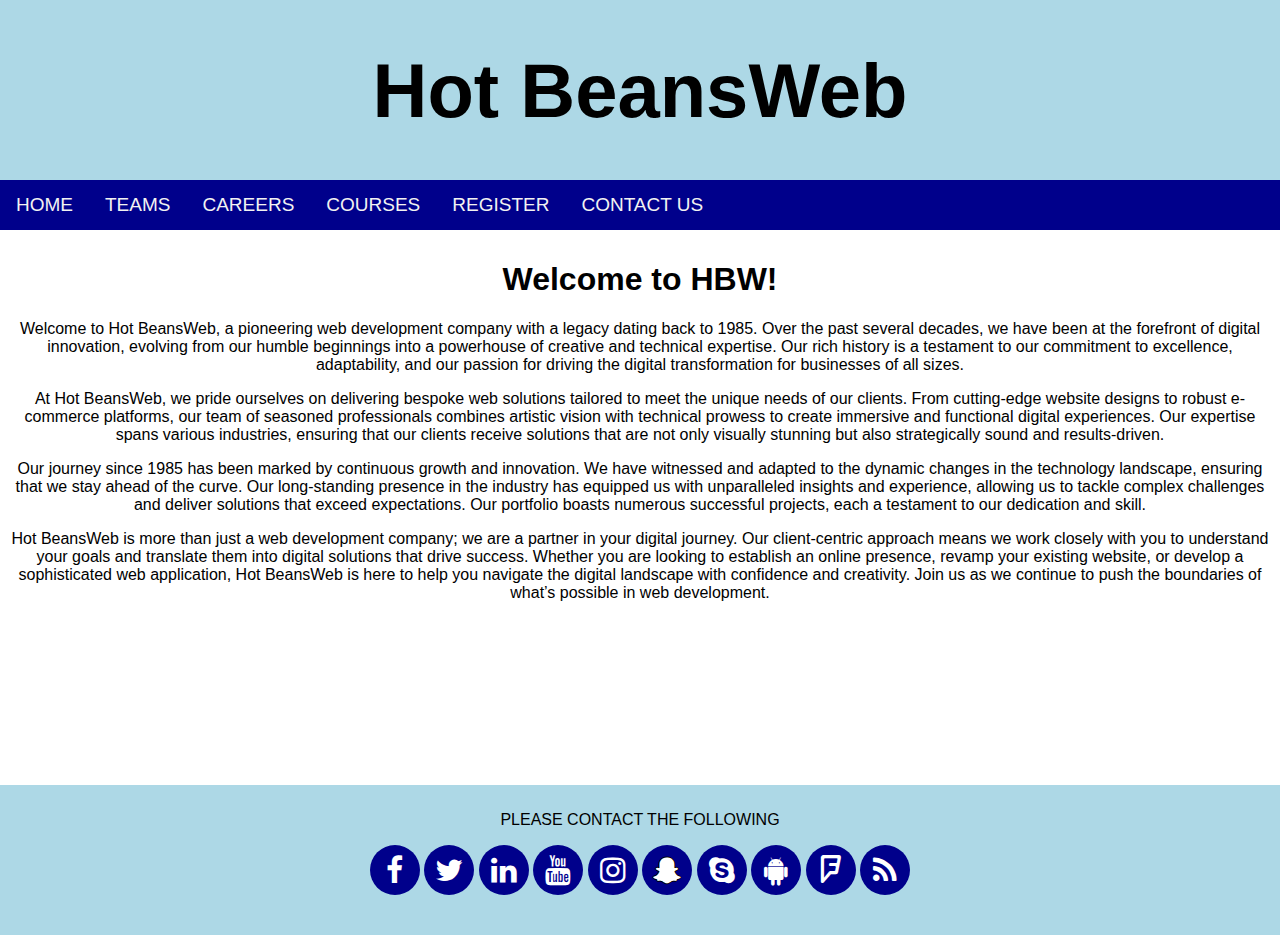
<file: index.html>
<!DOCTYPE html>
<html lang="en">
<head>
<title>CSS Template</title>
<meta charset="utf-8">
<meta name="viewport" content="width=device-width, initial-scale=1">
<link rel="stylesheet" href="https://cdnjs.cloudflare.com/ajax/libs/font-awesome/4.7.0/css/font-awesome.min.css">
<link rel="stylesheet" href="content.css">	
<style>
header {
    background-color: lightblue;
    color: black;
    text-align: center;
    padding: 1em;
    flex: 0 0 20%;
}

.flashing-title {
    animation: flash 1s infinite;
    font-size: 76px;
}

@keyframes flash {
    0%, 100% { opacity: 1; }
    50% { opacity: 0; }
}
</style>
</head>
<body>
<div class="title"><header>
<h1 class="flashing-title">Hot BeansWeb</h1>
</header></div>
<div class="topnav" align="center">
  <a href="index.html">HOME</a>
  <a href="teams.html">TEAMS</a>
  <a href="career.html">CAREERS</a>
  <a href="courses.html">COURSES</a>
  <a href="register.html">REGISTER</a>
  <a href="contact us.html">CONTACT US</a>
</div>

<div class="content">
  <h1>Welcome to HBW!</h1>
  <div>
    <div>
      <div></div>
    </div>
  </div>
  <div>
    <p>Welcome to Hot BeansWeb, a pioneering web development company with a legacy dating back to 1985. Over the past several decades, we have been at the forefront of digital innovation, evolving from our humble beginnings into a powerhouse of creative and technical expertise. Our rich history is a testament to our commitment to excellence, adaptability, and our passion for driving the digital transformation for businesses of all sizes.</p>
    <p>At Hot BeansWeb, we pride ourselves on delivering bespoke web solutions tailored to meet the unique needs of our clients. From cutting-edge website designs to robust e-commerce platforms, our team of seasoned professionals combines artistic vision with technical prowess to create immersive and functional digital experiences. Our expertise spans various industries, ensuring that our clients receive solutions that are not only visually stunning but also strategically sound and results-driven.</p>
    <p>Our journey since 1985 has been marked by continuous growth and innovation. We have witnessed and adapted to the dynamic changes in the technology landscape, ensuring that we stay ahead of the curve. Our long-standing presence in the industry has equipped us with unparalleled insights and experience, allowing us to tackle complex challenges and deliver solutions that exceed expectations. Our portfolio boasts numerous successful projects, each a testament to our dedication and skill.</p>
    <p>Hot BeansWeb is more than just a web development company; we are a partner in your digital journey. Our client-centric approach means we work closely with you to understand your goals and translate them into digital solutions that drive success. Whether you are looking to establish an online presence, revamp your existing website, or develop a sophisticated web application, Hot BeansWeb is here to help you navigate the digital landscape with confidence and creativity. Join us as we continue to push the boundaries of what&rsquo;s possible in web development.</p>
    <p>&nbsp;</p>
    <p><iframe width="560" height="315" src="https://www.youtube.com/embed/l1EssrLxt7E?si=9Au7bFNTtFa4MBZh" title="YouTube video player" frameborder="0" allow="accelerometer; autoplay; clipboard-write; encrypted-media; gyroscope; picture-in-picture; web-share" referrerpolicy="strict-origin-when-cross-origin" allowfullscreen></iframe>&nbsp;</p>
  </div>
  <div>
    <div></div>
  </div>
</div>

<div class="footer">
<p style="color: #000000">PLEASE CONTACT THE FOLLOWING</p>
 <a href="https://en-gb.facebook.com/" class="fa fa-facebook" target="_blank"></a>
<a href="https://twitter.com/?lang=en" class="fa fa-twitter" target="_blank"></a>
<a href="https://uk.linkedin.com/" class="fa fa-linkedin" target="_blank"></a>
<a href="https://www.youtube.com/" class="fa fa-youtube" target="_blank"></a>
<a href="https://www.instagram.com/" class="fa fa-instagram" target="_blank"></a>
<a href="https://www.snapchat.com/" class="fa fa-snapchat-ghost" target="_blank"></a>
<a href="https://www.skype.com/en/" class="fa fa-skype" target="_blank"></a>
<a href="https://www.android.com/intl/en_uk/" class="fa fa-android" target="_blank"></a>
<a href="https://foursquare.com/" class="fa fa-foursquare" target="_blank"></a>
<a href="https://rss.com/" class="fa fa-rss" target="_blank"></a>
</div>

</body>
</html>
</file>
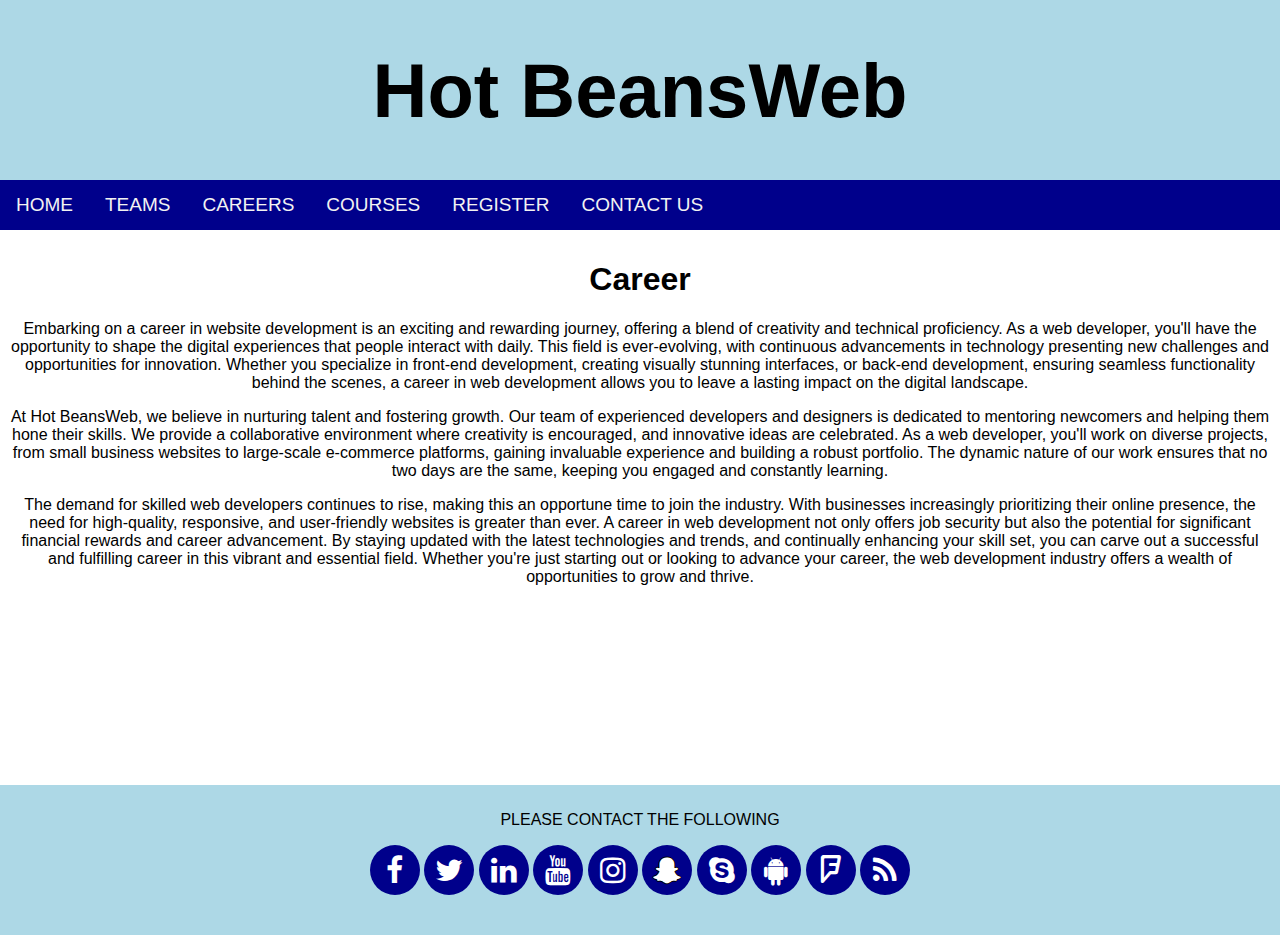
<file: career.html>
<!DOCTYPE html>
<html lang="en">
<head>
<title>CSS Template</title>
<meta charset="utf-8">
<meta name="viewport" content="width=device-width, initial-scale=1">
<link rel="stylesheet" href="https://cdnjs.cloudflare.com/ajax/libs/font-awesome/4.7.0/css/font-awesome.min.css">
<link rel="stylesheet" href="content.css">	
<style>
header {
    background-color: lightblue;
    color: black;
    text-align: center;
    padding: 1em;
    flex: 0 0 20%;
}

.flashing-title {
    animation: flash 1s infinite;
    font-size: 76px;
}

@keyframes flash {
    0%, 100% { opacity: 1; }
    50% { opacity: 0; }
}
</style>
</head>
<body>
<div class="title"><header>
<h1 class="flashing-title">Hot BeansWeb</h1>
</header></div>
<div class="topnav" align="center">
  <a href="index.html">HOME</a>
  <a href="teams.html">TEAMS</a>
  <a href="career.html">CAREERS</a>
  <a href="courses.html">COURSES</a>
  <a href="register.html">REGISTER</a>
  <a href="contact us.html">CONTACT US</a>
</div>

<div class="content">
  <h1>Career</h1>
  <div>
    <div>
      <div></div>
    </div>
  </div>
  <div>
    <p>Embarking on a career in website development is an exciting and rewarding journey, offering a blend of creativity and technical proficiency. As a web developer, you'll have the opportunity to shape the digital experiences that people interact with daily. This field is ever-evolving, with continuous advancements in technology presenting new challenges and opportunities for innovation. Whether you specialize in front-end development, creating visually stunning interfaces, or back-end development, ensuring seamless functionality behind the scenes, a career in web development allows you to leave a lasting impact on the digital landscape.</p>
    <p>At Hot BeansWeb, we believe in nurturing talent and fostering growth. Our team of experienced developers and designers is dedicated to mentoring newcomers and helping them hone their skills. We provide a collaborative environment where creativity is encouraged, and innovative ideas are celebrated. As a web developer, you'll work on diverse projects, from small business websites to large-scale e-commerce platforms, gaining invaluable experience and building a robust portfolio. The dynamic nature of our work ensures that no two days are the same, keeping you engaged and constantly learning.</p>
    <p>The demand for skilled web developers continues to rise, making this an opportune time to join the industry. With businesses increasingly prioritizing their online presence, the need for high-quality, responsive, and user-friendly websites is greater than ever. A career in web development not only offers job security but also the potential for significant financial rewards and career advancement. By staying updated with the latest technologies and trends, and continually enhancing your skill set, you can carve out a successful and fulfilling career in this vibrant and essential field. Whether you're just starting out or looking to advance your career, the web development industry offers a wealth of opportunities to grow and thrive.</p>
    <p>&nbsp;</p>
    <p><iframe width="560" height="315" src="https://www.youtube.com/embed/XmWkcePhf84?si=BIb3DY8gKinS_fQ6" title="YouTube video player" frameborder="0" allow="accelerometer; autoplay; clipboard-write; encrypted-media; gyroscope; picture-in-picture; web-share" referrerpolicy="strict-origin-when-cross-origin" allowfullscreen></iframe></p>
  </div>
  <div>
  </div>
</div>

<div class="footer">
<p style="color: #000000">PLEASE CONTACT THE FOLLOWING</p>
 <a href="https://en-gb.facebook.com/" class="fa fa-facebook" target="_blank"></a>
<a href="https://twitter.com/?lang=en" class="fa fa-twitter" target="_blank"></a>
<a href="https://uk.linkedin.com/" class="fa fa-linkedin" target="_blank"></a>
<a href="https://www.youtube.com/" class="fa fa-youtube" target="_blank"></a>
<a href="https://www.instagram.com/" class="fa fa-instagram" target="_blank"></a>
<a href="https://www.snapchat.com/" class="fa fa-snapchat-ghost" target="_blank"></a>
<a href="https://www.skype.com/en/" class="fa fa-skype" target="_blank"></a>
<a href="https://www.android.com/intl/en_uk/" class="fa fa-android" target="_blank"></a>
<a href="https://foursquare.com/" class="fa fa-foursquare" target="_blank"></a>
<a href="https://rss.com/" class="fa fa-rss" target="_blank"></a>
</div>

</body>
</html>
</file>
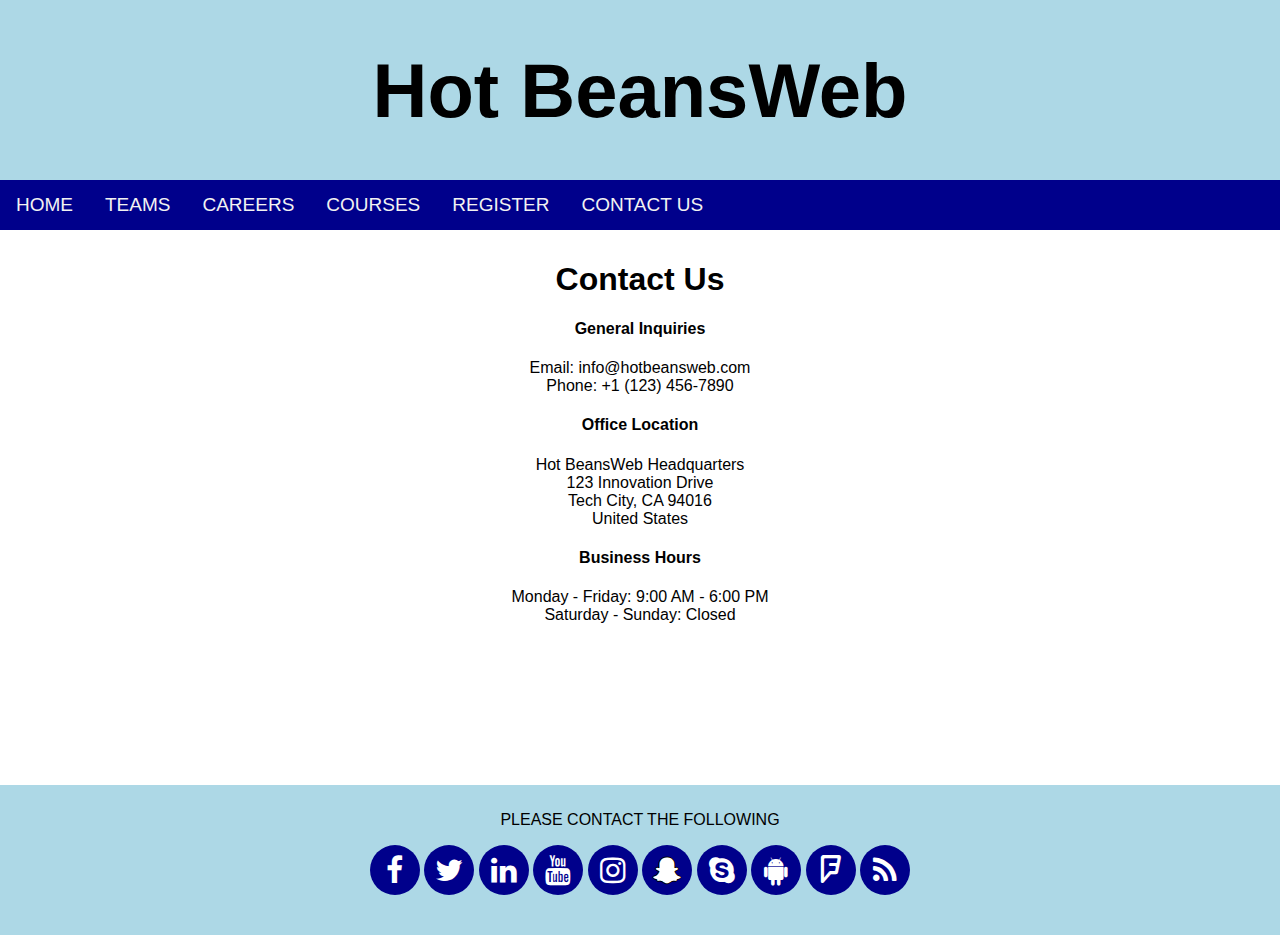
<file: contact us.html>
<!DOCTYPE html>
<html lang="en">
<head>
<title>CSS Template</title>
<meta charset="utf-8">
<meta name="viewport" content="width=device-width, initial-scale=1">
<link rel="stylesheet" href="https://cdnjs.cloudflare.com/ajax/libs/font-awesome/4.7.0/css/font-awesome.min.css">
<link rel="stylesheet" href="content.css">	
<style>
header {
    background-color: lightblue;
    color: black;
    text-align: center;
    padding: 1em;
    flex: 0 0 20%;
}

.flashing-title {
    animation: flash 1s infinite;
    font-size: 76px;
}

@keyframes flash {
    0%, 100% { opacity: 1; }
    50% { opacity: 0; }
}
</style>
</head>
<body>
<div class="title"><header>
<h1 class="flashing-title">Hot BeansWeb</h1>
</header></div>
<div class="topnav" align="center">
  <a href="index.html">HOME</a>
  <a href="teams.html">TEAMS</a>
  <a href="career.html">CAREERS</a>
  <a href="courses.html">COURSES</a>
  <a href="register.html">REGISTER</a>
  <a href="contact us.html">CONTACT US</a>
</div>

<div class="content">
  <h1>Contact Us</h1>
  <div>
    <div>
      <div></div>
    </div>
  </div>
  <div>
    <h4>General Inquiries</h4>
    <p>Email: <a target="_new" rel="noreferrer">info@hotbeansweb.com</a><br>
      Phone: +1 (123) 456-7890</p>
    <h4>Office Location</h4>
    <p>Hot BeansWeb Headquarters<br>
      123 Innovation Drive<br>
      Tech City, CA 94016<br>
      United States</p>
    <h4>Business Hours</h4>
    <p>Monday - Friday: 9:00 AM - 6:00 PM<br>
      Saturday - Sunday: Closed</p>
    <p>
      <iframe src="https://www.google.com/maps/embed?pb=!1m18!1m12!1m3!1d12625.646315964155!2d-122.46029972918056!3d37.71001597762325!2m3!1f0!2f0!3f0!3m2!1i1024!2i768!4f13.1!3m3!1m2!1s0x808f7c3ca8902a59%3A0x8c62880fe05e9b5c!2sDaly%20City%2C%20CA%2094016%2C%20USA!5e0!3m2!1sen!2suk!4v1716488413925!5m2!1sen!2suk" width="600" height="450" style="border:0;" allowfullscreen="" loading="lazy" referrerpolicy="no-referrer-when-downgrade"></iframe>
    </p>
  </div>
  <div>
    <div></div>
  </div>
</div>

<div class="footer">
<p style="color: #000000">PLEASE CONTACT THE FOLLOWING</p>
 <a href="https://en-gb.facebook.com/" class="fa fa-facebook" target="_blank"></a>
<a href="https://twitter.com/?lang=en" class="fa fa-twitter" target="_blank"></a>
<a href="https://uk.linkedin.com/" class="fa fa-linkedin" target="_blank"></a>
<a href="https://www.youtube.com/" class="fa fa-youtube" target="_blank"></a>
<a href="https://www.instagram.com/" class="fa fa-instagram" target="_blank"></a>
<a href="https://www.snapchat.com/" class="fa fa-snapchat-ghost" target="_blank"></a>
<a href="https://www.skype.com/en/" class="fa fa-skype" target="_blank"></a>
<a href="https://www.android.com/intl/en_uk/" class="fa fa-android" target="_blank"></a>
<a href="https://foursquare.com/" class="fa fa-foursquare" target="_blank"></a>
<a href="https://rss.com/" class="fa fa-rss" target="_blank"></a>
</div>

</body>
</html>
</file>
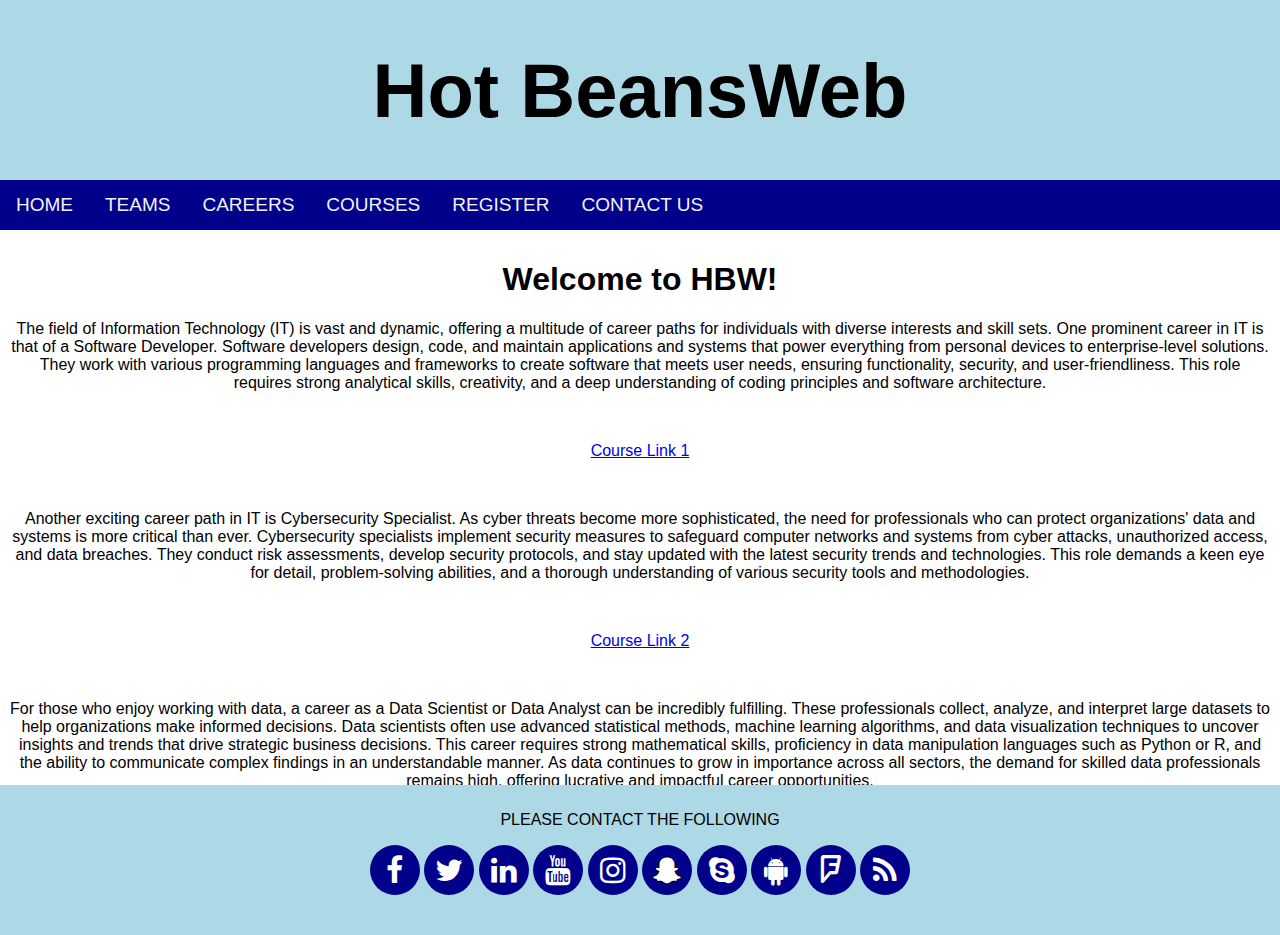
<file: courses.html>
<!DOCTYPE html>
<html lang="en">
<head>
<title>CSS Template</title>
<meta charset="utf-8">
<meta name="viewport" content="width=device-width, initial-scale=1">
<link rel="stylesheet" href="https://cdnjs.cloudflare.com/ajax/libs/font-awesome/4.7.0/css/font-awesome.min.css">
<link rel="stylesheet" href="content.css">	
<style>
header {
    background-color: lightblue;
    color: black;
    text-align: center;
    padding: 1em;
    flex: 0 0 20%;
}

.flashing-title {
    animation: flash 1s infinite;
    font-size: 76px;
}

@keyframes flash {
    0%, 100% { opacity: 1; }
    50% { opacity: 0; }
}
</style>
</head>
<body>
<div class="title"><header>
<h1 class="flashing-title">Hot BeansWeb</h1>
</header></div>
<div class="topnav" align="center">
  <a href="index.html">HOME</a>
  <a href="teams.html">TEAMS</a>
  <a href="career.html">CAREERS</a>
  <a href="courses.html">COURSES</a>
  <a href="register.html">REGISTER</a>
  <a href="contact us.html">CONTACT US</a>
</div>

<div class="content">
  <h1>Welcome to HBW!</h1>
  <div>
    <div>
      <div></div>
    </div>
  </div>
  <div>
    <p>The field of Information Technology (IT) is vast and dynamic, offering a multitude of career paths for individuals with diverse interests and skill sets. One prominent career in IT is that of a Software Developer. Software developers design, code, and maintain applications and systems that power everything from personal devices to enterprise-level solutions. They work with various programming languages and frameworks to create software that meets user needs, ensuring functionality, security, and user-friendliness. This role requires strong analytical skills, creativity, and a deep understanding of coding principles and software architecture.</p>
    <p>&nbsp;</p>
    <p><a href="https://www.coursera.org/courses?query=programming" target="_blank">Course Link 1 </a></p>
    <p>&nbsp;</p>
    <p>Another exciting career path in IT is Cybersecurity Specialist. As cyber threats become more sophisticated, the need for professionals who can protect organizations' data and systems is more critical than ever. Cybersecurity specialists implement security measures to safeguard computer networks and systems from cyber attacks, unauthorized access, and data breaches. They conduct risk assessments, develop security protocols, and stay updated with the latest security trends and technologies. This role demands a keen eye for detail, problem-solving abilities, and a thorough understanding of various security tools and methodologies.</p>
    <p>&nbsp;</p>
    <p><a href="https://itcertify.co.uk/cyber-security-st/?gad_source=1&gclid=EAIaIQobChMIsY3c9LOkhgMVjoVoCR3SFwgNEAAYAyAAEgJM6PD_BwE" target="_blank">Course Link 2 </a></p>
    <p>&nbsp;</p>
    <p>For those who enjoy working with data, a career as a Data Scientist or Data Analyst can be incredibly fulfilling. These professionals collect, analyze, and interpret large datasets to help organizations make informed decisions. Data scientists often use advanced statistical methods, machine learning algorithms, and data visualization techniques to uncover insights and trends that drive strategic business decisions. This career requires strong mathematical skills, proficiency in data manipulation languages such as Python or R, and the ability to communicate complex findings in an understandable manner. As data continues to grow in importance across all sectors, the demand for skilled data professionals remains high, offering lucrative and impactful career opportunities.</p>
    <p>&nbsp;</p>
    <p><a href="https://www.libf.ac.uk/lp/msc-data-science-online/?utm_source=google&utm_medium=cpc&utm_campaign=20871867546&utm_term=data+science&utm_content=157126752379&device=c&campaignname=G+-+LIBF+-+ALLE+-+Europe+-+UK+-+Programmes+-+U+-+P&gad_source=1&gclid=EAIaIQobChMI4snbj7SkhgMVipdoCR3voA00EAAYASAAEgLa_vD_BwE" target="_blank">Course Link 3</a></p>
  </div>
  <div>
    <div></div>
  </div>
</div>

<div class="footer">
<p style="color: #000000">PLEASE CONTACT THE FOLLOWING</p>
 <a href="https://en-gb.facebook.com/" class="fa fa-facebook" target="_blank"></a>
<a href="https://twitter.com/?lang=en" class="fa fa-twitter" target="_blank"></a>
<a href="https://uk.linkedin.com/" class="fa fa-linkedin" target="_blank"></a>
<a href="https://www.youtube.com/" class="fa fa-youtube" target="_blank"></a>
<a href="https://www.instagram.com/" class="fa fa-instagram" target="_blank"></a>
<a href="https://www.snapchat.com/" class="fa fa-snapchat-ghost" target="_blank"></a>
<a href="https://www.skype.com/en/" class="fa fa-skype" target="_blank"></a>
<a href="https://www.android.com/intl/en_uk/" class="fa fa-android" target="_blank"></a>
<a href="https://foursquare.com/" class="fa fa-foursquare" target="_blank"></a>
<a href="https://rss.com/" class="fa fa-rss" target="_blank"></a>
</div>

</body>
</html>
</file>
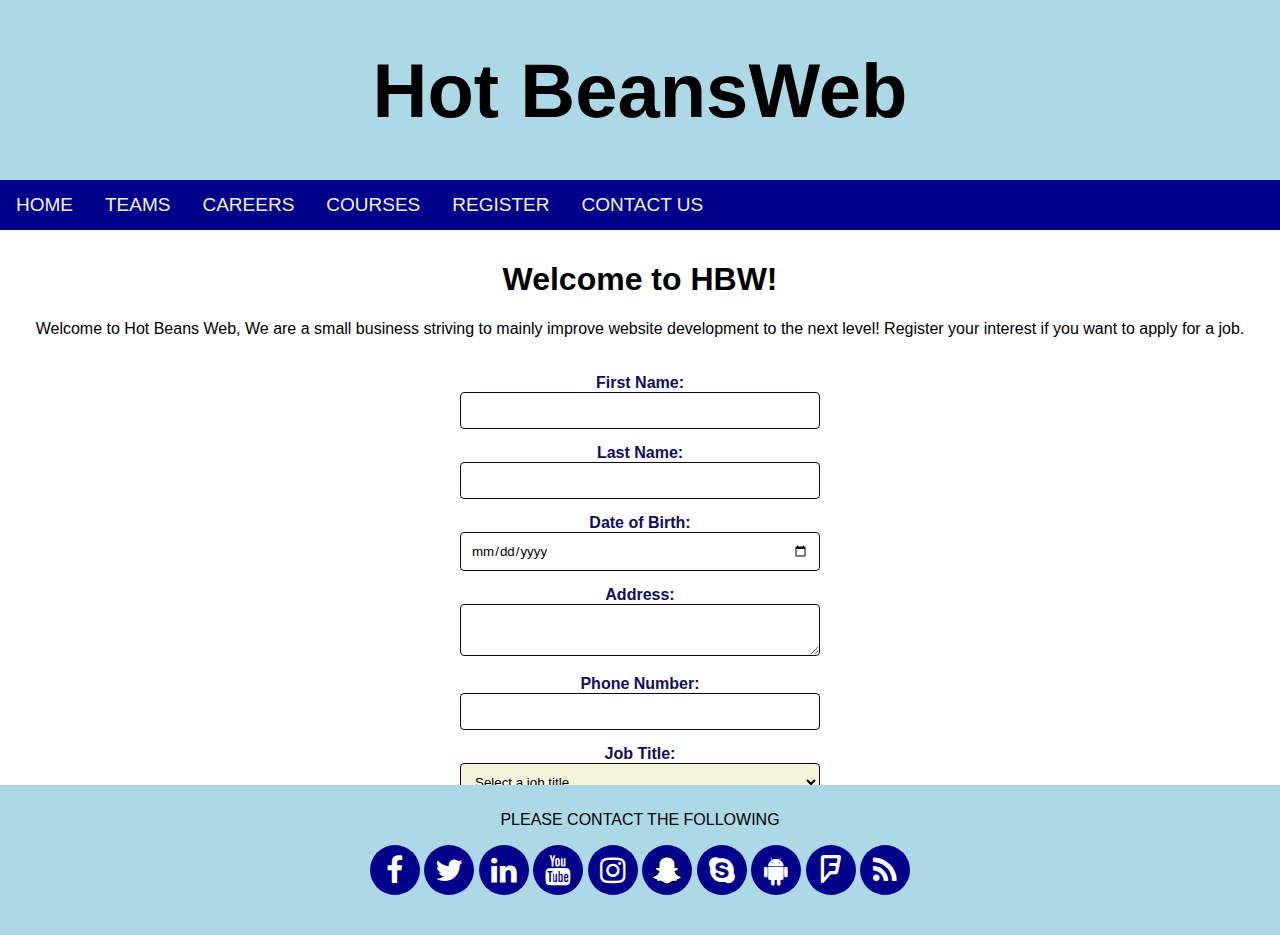
<file: register.html>
<!DOCTYPE html>
<html lang="en">
<head>
<title>CSS Template</title>
<meta charset="utf-8">
<meta name="viewport" content="width=device-width, initial-scale=1">
<link rel="stylesheet" href="https://cdnjs.cloudflare.com/ajax/libs/font-awesome/4.7.0/css/font-awesome.min.css">
<link rel="stylesheet" href="content.css">	
<style>
header {
    background-color: lightblue;
    color: black;
    text-align: center;
    padding: 1em;
    flex: 0 0 20%;
}

.flashing-title {
    animation: flash 1s infinite;
    font-size: 76px;
}

@keyframes flash {
    0%, 100% { opacity: 1; }
    50% { opacity: 0; }
}

form {
  max-width: 400px;
  margin: 0 auto;
  background-color: #ffffff; /* White */
  padding: 20px;
  border-radius: 5px;
}

.form-group {
  margin-bottom: 15px;
}

label {
  display: block;
  font-weight: bold;
  color: #000000; /* Black */
}

input[type="text"],
input[type="date"],
input[type="tel"],
textarea,
select {
  width: 100%;
  padding: 10px;
  border-radius: 4px;
  border: 1px solid #000000; /* Black */
  color: #000000; /* Black */
}

select {
  background-color: #ffffff; /* White */
}

button[type="submit"] {
  background-color: #000000; /* Black */
  color: #ffffff; /* White */
  padding: 10px 20px;
  border: none;
  border-radius: 4px;
  cursor: pointer;
}

button[type="submit"]:hover {
  background-color: #000000; /* Black */
  color: #ffffff; /* White */
}


.form-group {
  margin-bottom: 15px;
}

label {
  display: block;
  font-weight: bold;
  color: #0d0d64; /* Medium blue */
}

input[type="text"],
input[type="date"],
input[type="tel"],
textarea,
select {
  width: 100%;
  padding: 10px;
  border-radius: 4px;
  border: 1px solid #1b011b; /* Purple */
}

select {
  background-color: #f5f5dc; /* Beige */
}

button[type="submit"] {
  background-color: #0000cd; /* Medium blue */
  color: #fff;
  padding: 10px 20px;
  border: none;
  border-radius: 4px;
  cursor: pointer;
}

button[type="submit"]:hover {
  background-color: #800080; /* Purple */
}

</style>
</head>
<body>
<div class="title"><header>
<h1 class="flashing-title">Hot BeansWeb</h1>
</header></div>
<div class="topnav" align="center">
  <a href="index.html">HOME</a>
  <a href="teams.html">TEAMS</a>
  <a href="career.html">CAREERS</a>
  <a href="courses.html">COURSES</a>
  <a href="register.html">REGISTER</a>
  <a href="contact us.html">CONTACT US</a>
</div>

<div class="content">
  <h1>Welcome to HBW!</h1>
  <div>
    <div>
      <div></div>
    </div>
  </div>
  <div>
    <p>Welcome to Hot Beans Web, We are a small business striving to mainly improve website development to the next level! Register your interest if you want to apply for a job. </p>
    <p><form>
    <div class="form-group">
      <label for="first-name">First Name:</label>
      <input type="text" id="first-name" name="first-name" required />
    </div>

    <div class="form-group">
      <label for="last-name">Last Name:</label>
      <input type="text" id="last-name" name="last-name" required />
    </div>

    <div class="form-group">
      <label for="dob">Date of Birth:</label>
      <input type="date" id="dob" name="dob" required />
    </div>

    <div class="form-group">
      <label for="address">Address:</label>
      <textarea id="address" name="address" required></textarea>
    </div>

    <div class="form-group">
      <label for="phone">Phone Number:</label>
      <input type="tel" id="phone" name="phone" required />
    </div>

    <div class="form-group">
      <label for="job-title">Job Title:</label>
      <select id="job-title" name="job-title" required>
        <option value="">Select a job title</option>
        <option value="Software Developer">Software Developer</option>
        <option value="Graphic Designer">Graphic Designer</option>
        <option value="Data Analyst">Data Analyst</option>
        <option value="Marketing Specialist">Marketing Specialist</option>
      </select>
    </div>

    <button type="submit">Submit</button>
  </form>&nbsp;</p>
  </div>
  <div>
    <div></div>
  </div>
</div>

<div class="footer">
<p style="color: #000000">PLEASE CONTACT THE FOLLOWING</p>
 <a href="https://en-gb.facebook.com/" class="fa fa-facebook" target="_blank"></a>
<a href="https://twitter.com/?lang=en" class="fa fa-twitter" target="_blank"></a>
<a href="https://uk.linkedin.com/" class="fa fa-linkedin" target="_blank"></a>
<a href="https://www.youtube.com/" class="fa fa-youtube" target="_blank"></a>
<a href="https://www.instagram.com/" class="fa fa-instagram" target="_blank"></a>
<a href="https://www.snapchat.com/" class="fa fa-snapchat-ghost" target="_blank"></a>
<a href="https://www.skype.com/en/" class="fa fa-skype" target="_blank"></a>
<a href="https://www.android.com/intl/en_uk/" class="fa fa-android" target="_blank"></a>
<a href="https://foursquare.com/" class="fa fa-foursquare" target="_blank"></a>
<a href="https://rss.com/" class="fa fa-rss" target="_blank"></a>
</div>

</body>
</html>
</file>
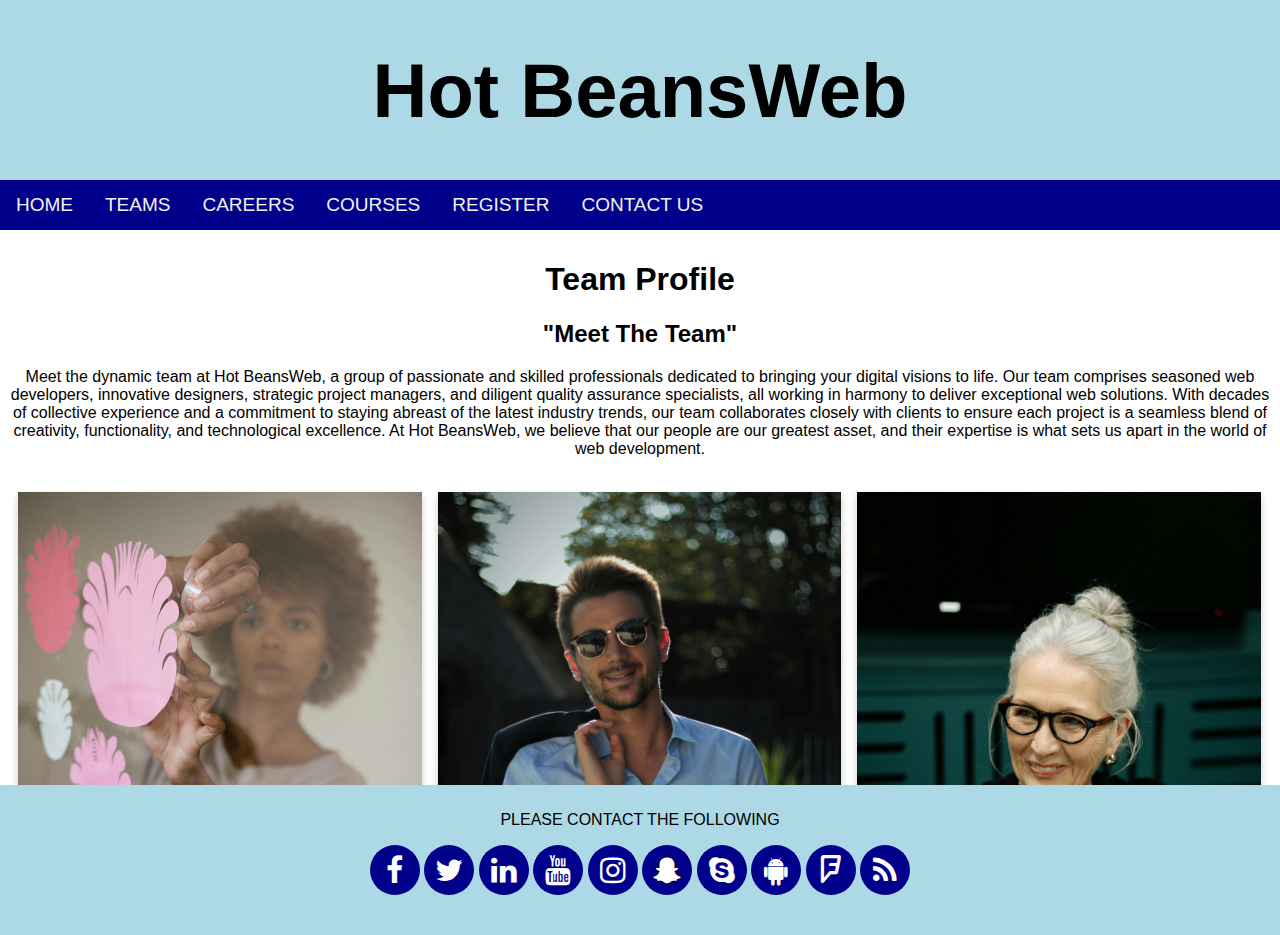
<file: teams.html>
<!DOCTYPE html>
<html lang="en">
<head>
<title>CSS Template</title>
<meta charset="utf-8">
<meta name="viewport" content="width=device-width, initial-scale=1">
<link rel="stylesheet" href="https://cdnjs.cloudflare.com/ajax/libs/font-awesome/4.7.0/css/font-awesome.min.css">
<link rel="stylesheet" href="content.css">	
<style>
header {
    background-color: lightblue;
    color: black;
    text-align: center;
    padding: 1em;
    flex: 0 0 20%;
}

.flashing-title {
    animation: flash 1s infinite;
    font-size: 76px;
}

@keyframes flash {
    0%, 100% { opacity: 1; }
    50% { opacity: 0; }
}

 box-sizing: border-box;
}

*, *:before, *:after {
  box-sizing: inherit;
}

.column {
  float: left;
  width: 33.3%;
  margin-bottom: 16px;
  padding: 0 8px;
}

@media screen and (max-width: 650px) {
  .column {
    width: 100%;
    display: block;
  }
}

.card {
  box-shadow: 0 4px 8px 0 rgba(0, 0, 0, 0.2);
}

.container {
  padding: 0 16px;
}

.container::after, .row::after {
  content: "";
  clear: both;
  display: table;
}

.title {
  color: grey;
}

.button {
  border: none;
  outline: 0;
  display: inline-block;
  padding: 8px;
  color: white;
  background-color: #000;
  text-align: center;
  cursor: pointer;
  width: 100%;
}

.button:hover {
  background-color: #555;
}
</style>
</head>
<body>
<div class="title"><header>
<h1 class="flashing-title">Hot BeansWeb</h1>
</header></div>
<div class="topnav" align="center">
  <a href="index.html">HOME</a>
  <a href="teams.html">TEAMS</a>
  <a href="career.html">CAREERS</a>
  <a href="courses.html">COURSES</a>
  <a href="register.html">REGISTER</a>
  <a href="contact us.html">CONTACT US</a>
</div>

<div class="content">
  <h1>Team Profile</h1>
  <div>
    <div>
      <div></div>
    </div>
  </div>
  <div>
<h2>"Meet The Team&quot;</h2>
<p>Meet the dynamic team at Hot BeansWeb, a group of passionate and skilled professionals dedicated to bringing your digital visions to life. Our team comprises seasoned web developers, innovative designers, strategic project managers, and diligent quality assurance specialists, all working in harmony to deliver exceptional web solutions. With decades of collective experience and a commitment to staying abreast of the latest industry trends, our team collaborates closely with clients to ensure each project is a seamless blend of creativity, functionality, and technological excellence. At Hot BeansWeb, we believe that our people are our greatest asset, and their expertise is what sets us apart in the world of web development.</p>
<br>

<div class="row">
  <div class="column">
    <div class="card">
      <img src="team_1.jpg" alt="Jane" style="width:100%">
      <div class="container">
        <h2>Jane Doe</h2>
        <p>Senior Network Engineer</p>
        <p>janedoe@egmail.com</p>
        <p><button class="button">Contact</button></p>
      </div>
    </div>
  </div>

  <div class="column">
    <div class="card">
      <img src="team_2.jpg" alt="Mike" style="width:100%">
      <div class="container">
        <h2>Mike Ross</h2>
        <p>Senior Programmer</p>
        <p>mikeross@gmail.com</p>
        <p><button class="button">Contact</button></p>
      </div>
    </div>
  </div>
  
  <div class="column">
    <div class="card">
      <img src="team_3.jpg" alt="John" style="width:100%">
      <div class="container">
        <h2>Jenny Doe</h2>
        <p>Senior Web Developer</p>
        <p>jennydoe@gmail.com</p>
        <p><button class="button">Contact</button></p>
      </div>
    </div>
  </div>
</div>
  </div>
</div>
<div class="footer">
<p style="color: #000000">PLEASE CONTACT THE FOLLOWING</p>
 <a href="https://en-gb.facebook.com/" class="fa fa-facebook" target="_blank"></a>
<a href="https://twitter.com/?lang=en" class="fa fa-twitter" target="_blank"></a>
<a href="https://uk.linkedin.com/" class="fa fa-linkedin" target="_blank"></a>
<a href="https://www.youtube.com/" class="fa fa-youtube" target="_blank"></a>
<a href="https://www.instagram.com/" class="fa fa-instagram" target="_blank"></a>
<a href="https://www.snapchat.com/" class="fa fa-snapchat-ghost" target="_blank"></a>
<a href="https://www.skype.com/en/" class="fa fa-skype" target="_blank"></a>
<a href="https://www.android.com/intl/en_uk/" class="fa fa-android" target="_blank"></a>
<a href="https://foursquare.com/" class="fa fa-foursquare" target="_blank"></a>
<a href="https://rss.com/" class="fa fa-rss" target="_blank"></a>
</div>

</body>
</html>
</file>
<file: content.css>
* {
  box-sizing: border-box;
  font-family: Calibri, Helvetica, sans-serif;
}

body {
  margin: 0;
  font-family: Calibri, Helvetica, sans-serif;
}
.title {
  overflow: hidden;
  background-color: lightblue;
  text-align: center;
  display: flex;
  flex-direction: column;
  justify-content: center;
  align-items: center;
  height: 180px;

}
/* Style the top navigation bar */
.topnav {
  overflow: hidden;
  background-color: darkblue;
  font-size: 19px;
}

/* Style the topnav links */
.topnav a {
  float: left;
  display: block;
  color: #f2f2f2;
  text-align: center;
  padding: 14px 16px;
  text-decoration: none;
}

/* Change color on hover */
.topnav a:hover {
    background-color: #ddd;
    color: #855F35;
    font-family: Arial, Helvetica, sans-serif;
}

/* Style the content */
.content {
  background-color: white;
  padding: 10px;
  height: 555px; /* Should be removed. Only for demonstration */
  text-align: center;
  flex-direction: column;
  justify-content: center;
  overflow: scroll;
}

/* Style the footer */
.footer {
  background-color: lightblue;
  padding: 10px;
  height: 150px;
  text-align: center;
  flex-direction: column;
  justify-content: center;
}

.fa {
  padding: 10px;
  font-size: 30px;
  width: 50px;
  height:50px;
  text-align: center;
  text-decoration: none;
}

.fa:hover {
    opacity: 0.7;
}

.fa-facebook {
  background: darkblue;
  color: white;
  border-radius: 50%;
}

.fa-twitter {
  background: darkblue;
  color: white;
  border-radius: 50%;
}

.fa-linkedin {
  background: darkblue;
  color: white;
  border-radius: 50%;
}

.fa-youtube {
  background: darkblue;
  color: white;
  border-radius: 50%;
}

.fa-instagram {
  background: darkblue;
  color: white;
  border-radius: 50%;
}

.fa-snapchat-ghost {
  background: darkblue;
  color: white;
  text-shadow: -1px 0 black, 0 1px black, 1px 0 black, 0 -1px black;
  border-radius: 50%;
}

.fa-skype {
  background: darkblue;
  color: white;
  border-radius: 50%;
}

.fa-android {
  background: darkblue;
  color: white;
  border-radius: 50%;
}


.fa-foursquare {
  background: darkblue;
  color: white;
  border-radius: 50%;
}


.fa-rss {
  background: darkblue;
  color: white;
   border-radius: 50%;
}
</file>
